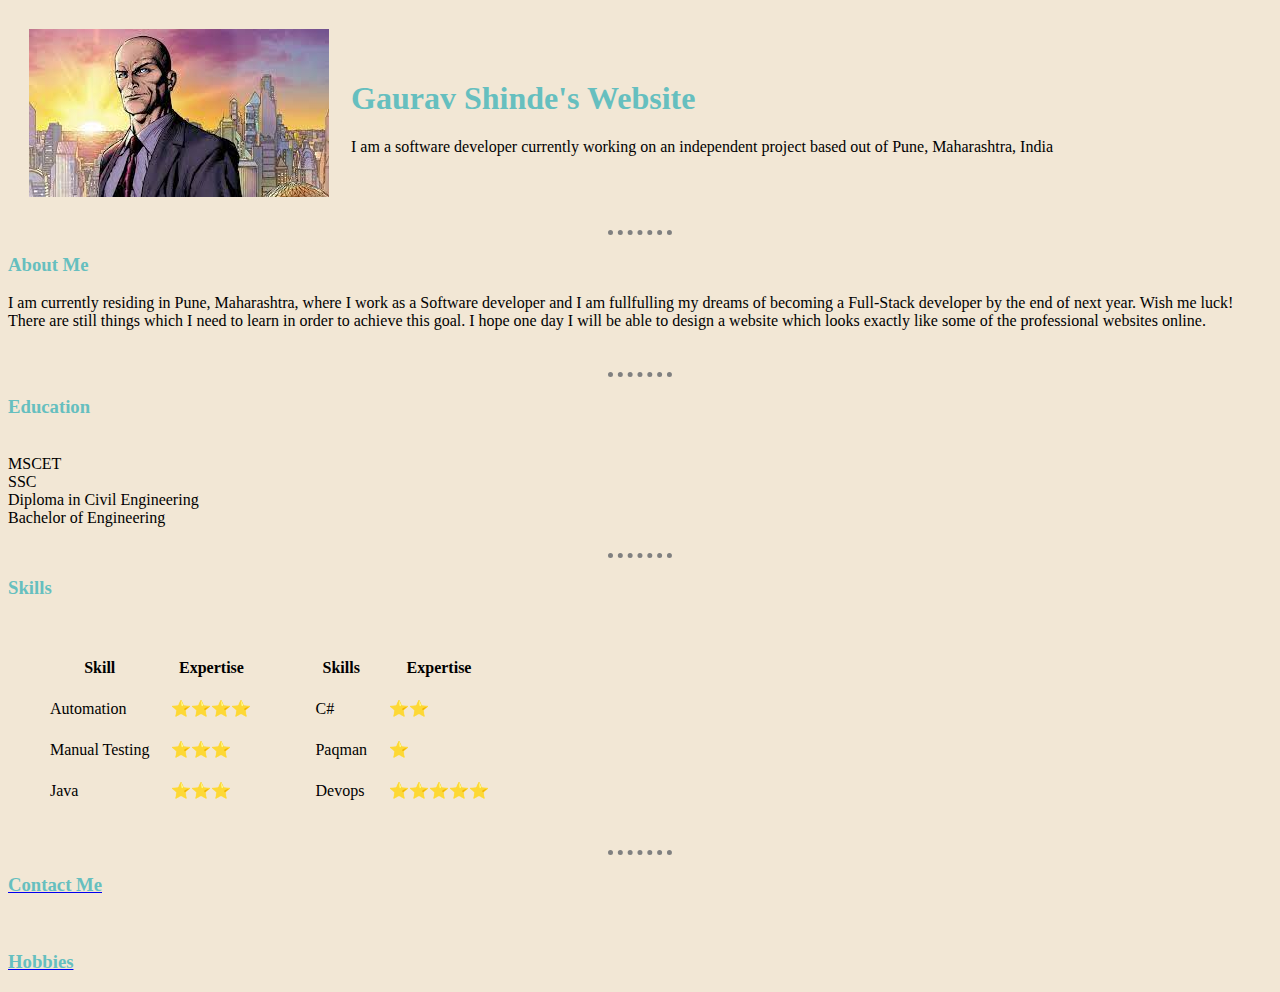
<file: index.html>
<!DOCTYPE html>
<html lang="en">
<head>
    <meta charset="UTF-8">
    <title>🏞️Gaurav Shinde's Website</title>
    <link rel="stylesheet" href="css/styles.css">
</head>
<body>
    <table cellspacing="20">
        <tr>
            <td><img class="pic" src="images/download.jpg" alt="profile-pic"></td>
            <td><h1>Gaurav Shinde's Website</h1>
            <p>I am a software developer currently working on an independent project based out of Pune, Maharashtra, India </p>
        </td>
        </tr>
    </table>    
    <hr>

    <h3>About Me</h3>
    <p>I am currently residing in Pune, Maharashtra, where I work as a Software developer and I am fullfulling my dreams 
        of becoming a Full-Stack developer by the end of next year. Wish me luck! There are still things which I need to
        learn in order to achieve this goal. I hope one day I will be able to design a website which looks exactly like 
        some of the professional websites online.
    </p> <br> <hr>

    <h3>Education</h3><br>
    <li>MSCET</li>
    <li>SSC</li>
    <li>Diploma in Civil Engineering</li>
    <li>Bachelor of Engineering</li>
    <br> <hr>
    <h3>Skills</h3> 

    <table cellspacing="20">
        <tr>
            <td>
                <table cellspacing="20">
                    <tr>
                        <th>Skill</th>
                        <th>Expertise</th>
                    </tr>
                    <tr>
                        <td>Automation</td>
                        <td>⭐⭐⭐⭐</td>
                    </tr>
                    <tr>
                        <td>Manual Testing</td>
                        <td>⭐⭐⭐</td>
                    </tr>
                    <tr>
                        <td>Java</td>
                        <td>⭐⭐⭐</td>
                    </tr>
                </table></td>
                <td><table cellspacing="20">
                    <tr>
                        <th>Skills</th>
                        <th>Expertise</th>
                    </tr>
                    <tr>
                        <td>C#</td>
                        <td>⭐⭐</td>
                    </tr>
                    <tr>
                        <td>Paqman</td>
                        <td>⭐</td>
                    </tr>
                    <tr>
                        <td>Devops</td>
                        <td>⭐⭐⭐⭐⭐</td>
                    </tr>
                </table></td>
        </tr>
    </table> <hr>

    <a href="contact.html"><h3>Contact Me</h3></a><br>
    <a href="hobbies.html"><h3>Hobbies</h3></a>

</body>
</html>
</file>
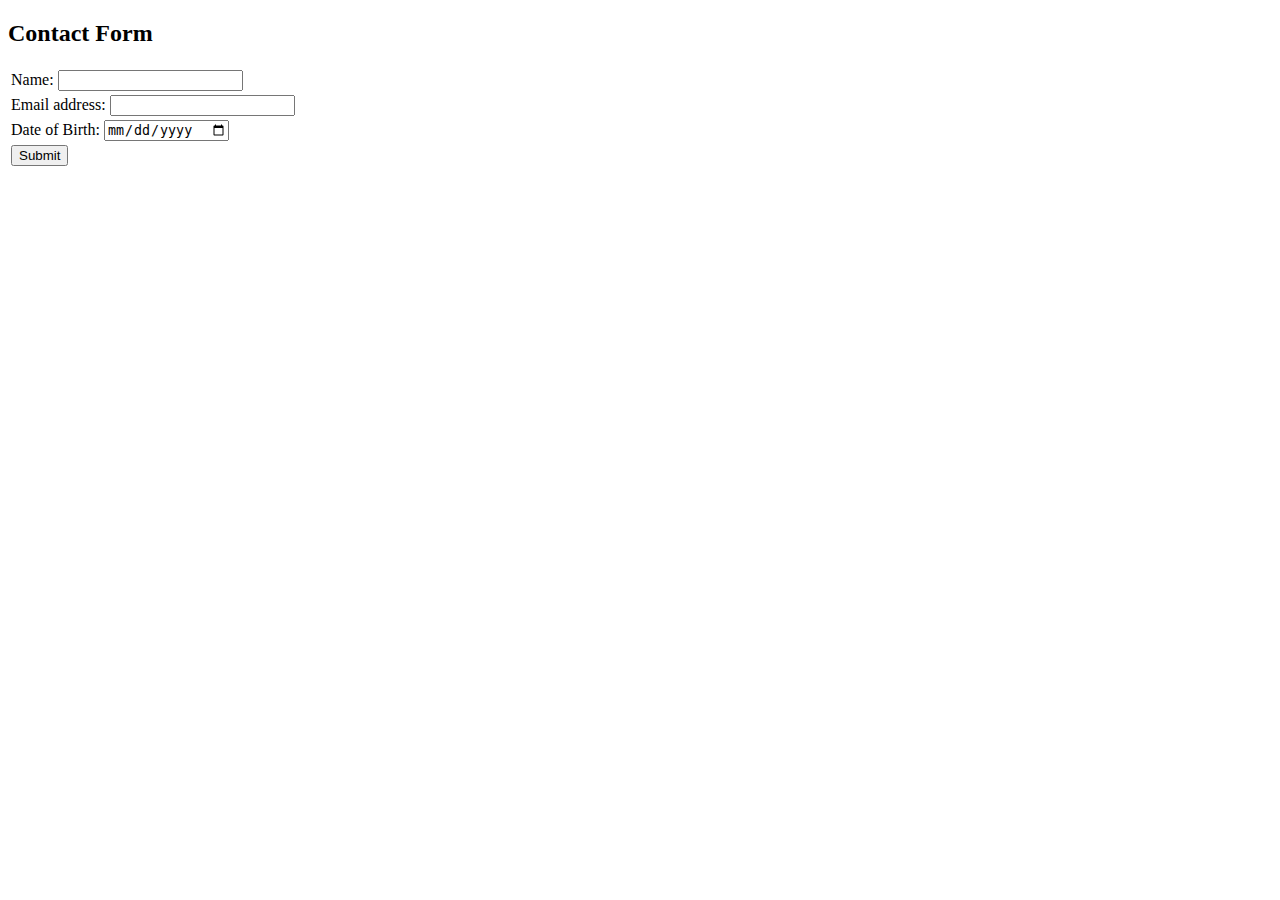
<file: contact-me.html>
<!DOCTYPE html>
<html lang="en" dir="ltr">

<head>
  <meta charset="utf-8">
  <title></title>
</head>

<body>
  <h2>Contact Form</h2>
  <table>
    <tr>
      <td>
        <form class="" action="index.html" method="post">
          <label for="">Name:</label>
          <input type="text" name="" value="">
        </form>
      </td>
    <tr>


      <td>
        <form class="" action="index.html" method="post">
          <label for="">Email address:</label>
          <input type="text" name="" value="">
        </form>
      </td>
    </tr>
    <tr>
      <td>
        <form class="" action="index.html" method="post">
          <label for="">Date of Birth:</label>
          <input type="date" name="" value="">
        </form>
      </td>
    </tr>
    <tr>
      <td>
        <form class="" action="index.html" method="post">
          <label for=""></label>
          <input type="submit" name="">
        </form>
      </td>
    </tr>
  </table>
</body>

</html>
</file>
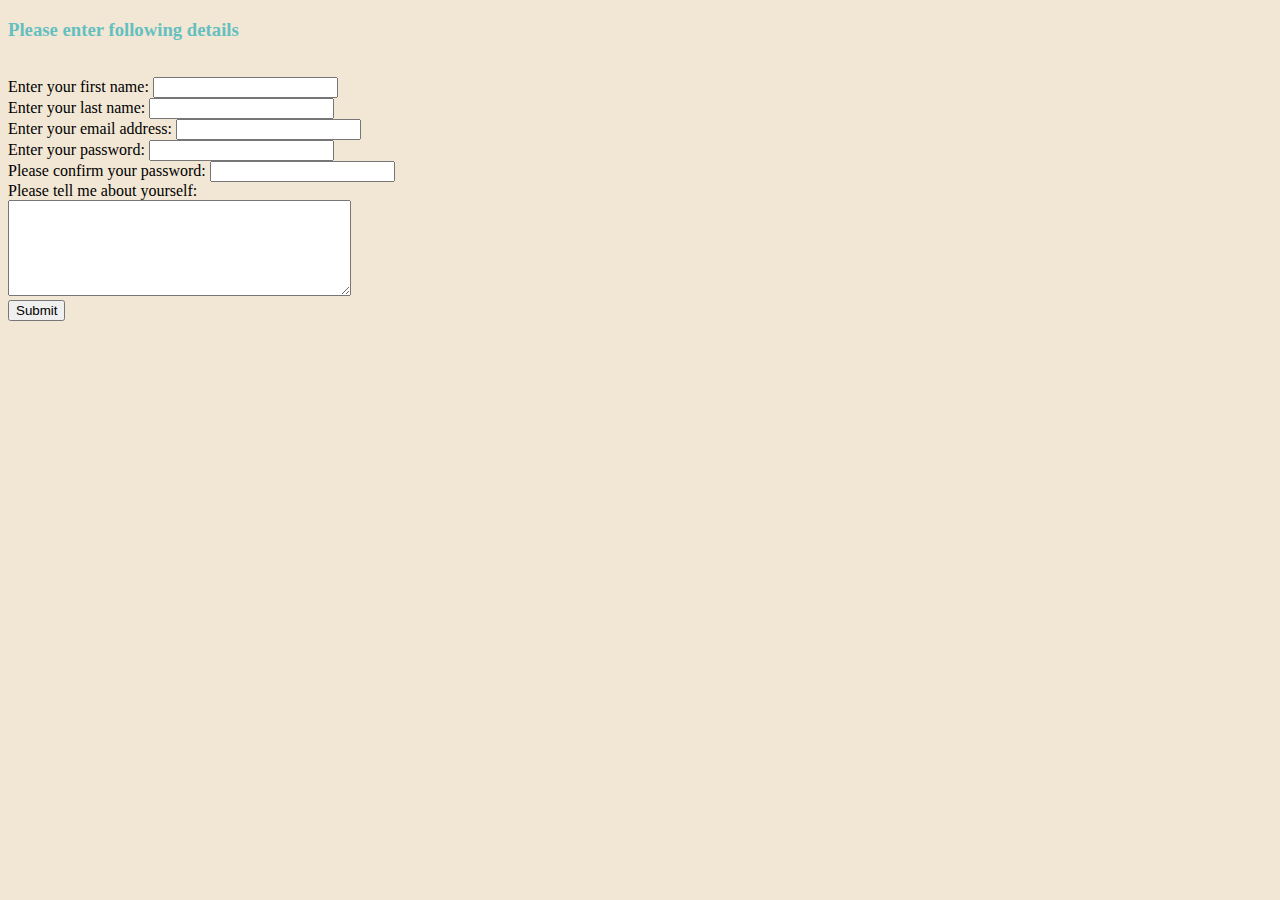
<file: contact.html>
<!DOCTYPE html>
<html lang="en">
<head>
    <meta charset="UTF-8">
    <title>Contact-Me</title>
    <link rel="stylesheet" href="css/styles.css">
</head>
<body>
    <h3>Please enter following details</h3><br>
    <form action="mailto:rahulpd0070@gmail.com" method="post" enctype="text/plain">
        <label for="firstName">Enter your first name: </label>
        <input type="text"><br>
        <label for="lastName">Enter your last name: </label>
        <input type="text"><br>
        <label for="email">Enter your email address: </label>
        <input type="email"><br>
        <label for="">Enter your password: </label>
        <input type="password"><br>
        <label for="">Please confirm your password: </label>
        <input type="password"><br>
        <label for="info">Please tell me about yourself: </label><br>
        <textarea name="info" id="" cols="40" rows="6"></textarea><br>
        <input type="submit">
    </form>


</body>
</html>
</file>
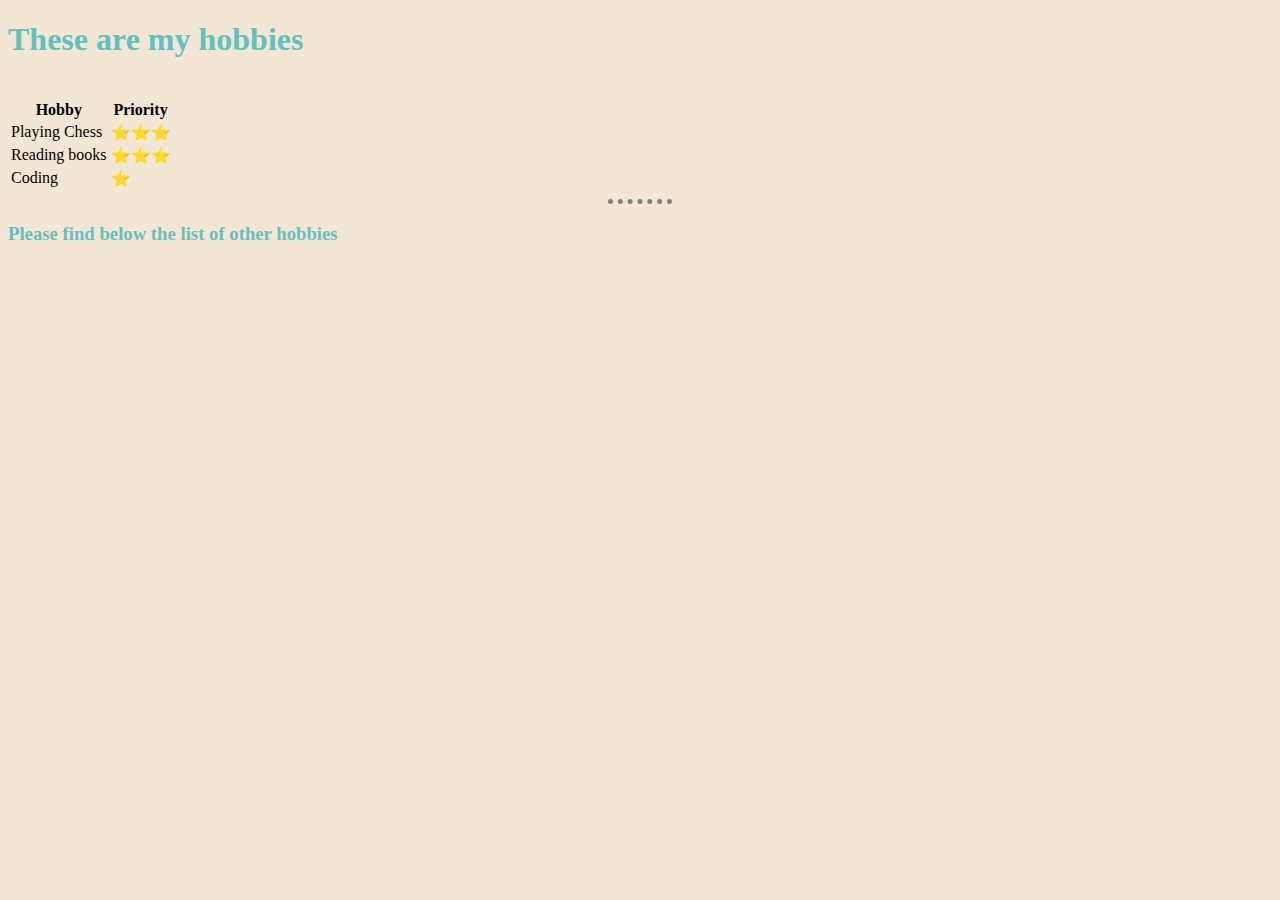
<file: hobbies.html>
<!DOCTYPE html>
<html lang="en">
<head>
    <meta charset="UTF-8">
    <title>My Hobbies</title>

    <link rel="stylesheet" href="css/styles.css">
</head>
<body>
    <h1>These are my hobbies</h1><br>
    <table>
        <tr>
        <th>Hobby</th>
        <th>Priority</th>
        </tr>
        <tr>
            <td>Playing Chess</td>
            <td>⭐⭐⭐</td>
        </tr>
        <tr>
            <td>Reading books</td>
            <td>⭐⭐⭐</td>
        </tr>
        <tr>
            <td>Coding</td>
            <td>⭐</td>
        </tr>

    </table><hr>
    <h3>Please find below the list of other hobbies</h3><br>
</body>
</html>
</file>
<file: css/styles.css>
body {background-color: #F2E7D5;}
hr { 
    border-style: none;
    border-top-style: dotted;
    border-color: grey;
    border-width: 5px;
    width:5%;
 }

 h1 {
    color: #66BFBF;
 }
 h3 {
    color: #66BFBF;
 }
 img:hover
 {
   background-color: gold;
 }
</file>
